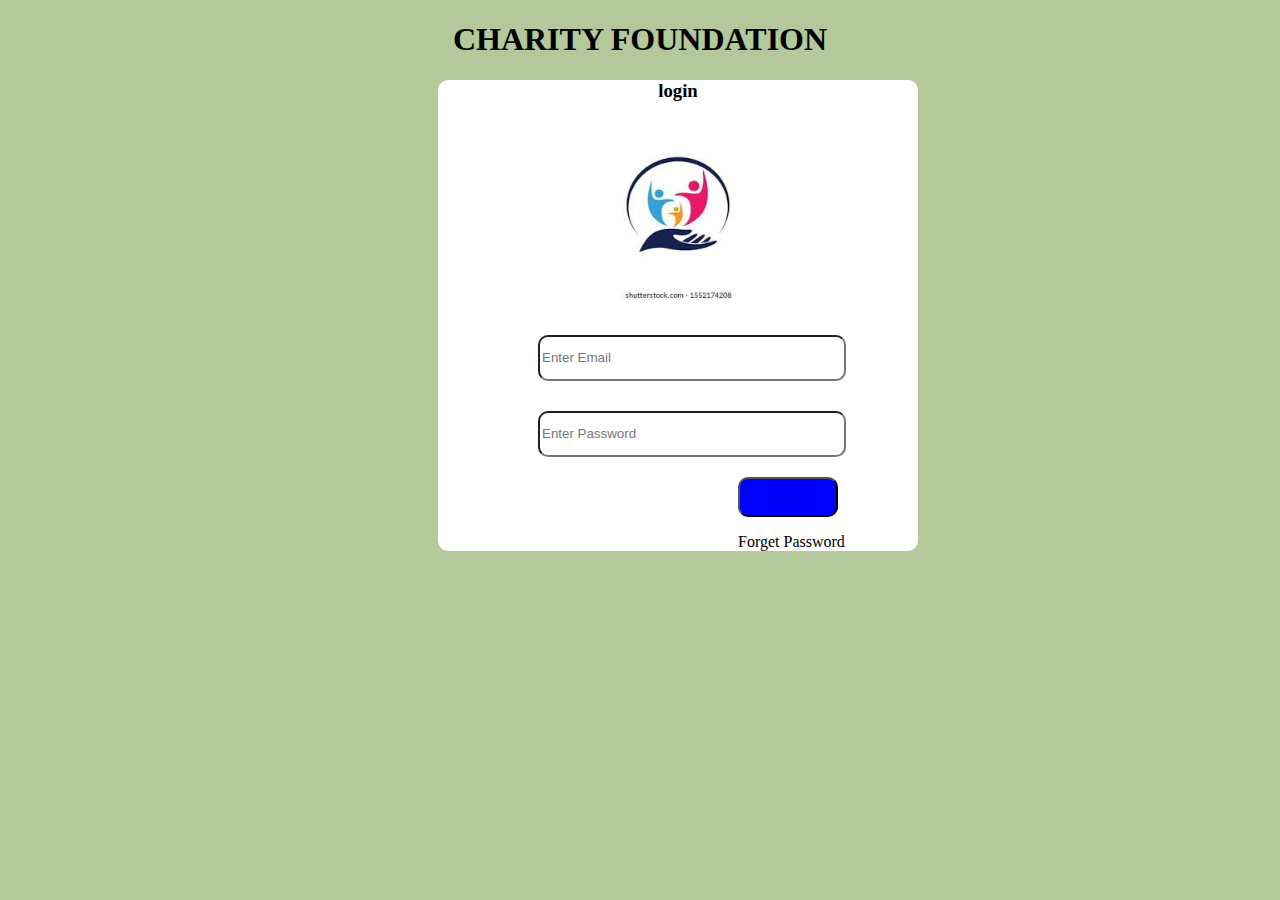
<file: index.html>
<!DOCTYPE html>
<html lang="en">
<head>
    <meta charset="UTF-8">
    <meta http-equiv="X-UA-Compatible" content="IE=edge">
    <meta name="viewport" content="width=device-width, initial-scale=1.0"> 
    <title>Document</title>
    <link rel="stylesheet" href="style.css">
</head>
<body>
<h1 class="header">CHARITY FOUNDATION</h1>

<div class="box"> 
    <h3>login</h3>
    <img src="icon.jpg" alt="">
    <form > 
        <input type="email" placeholder="Enter Email" required>
        
        <input type="password" placeholder="Enter Password" required>
    
    
        <button type="submit"> <a href="login.html">Login</a> </button>
        <p class="hello">Forget Password </p>
    </form>

</div>




</body>
</html>
</file>
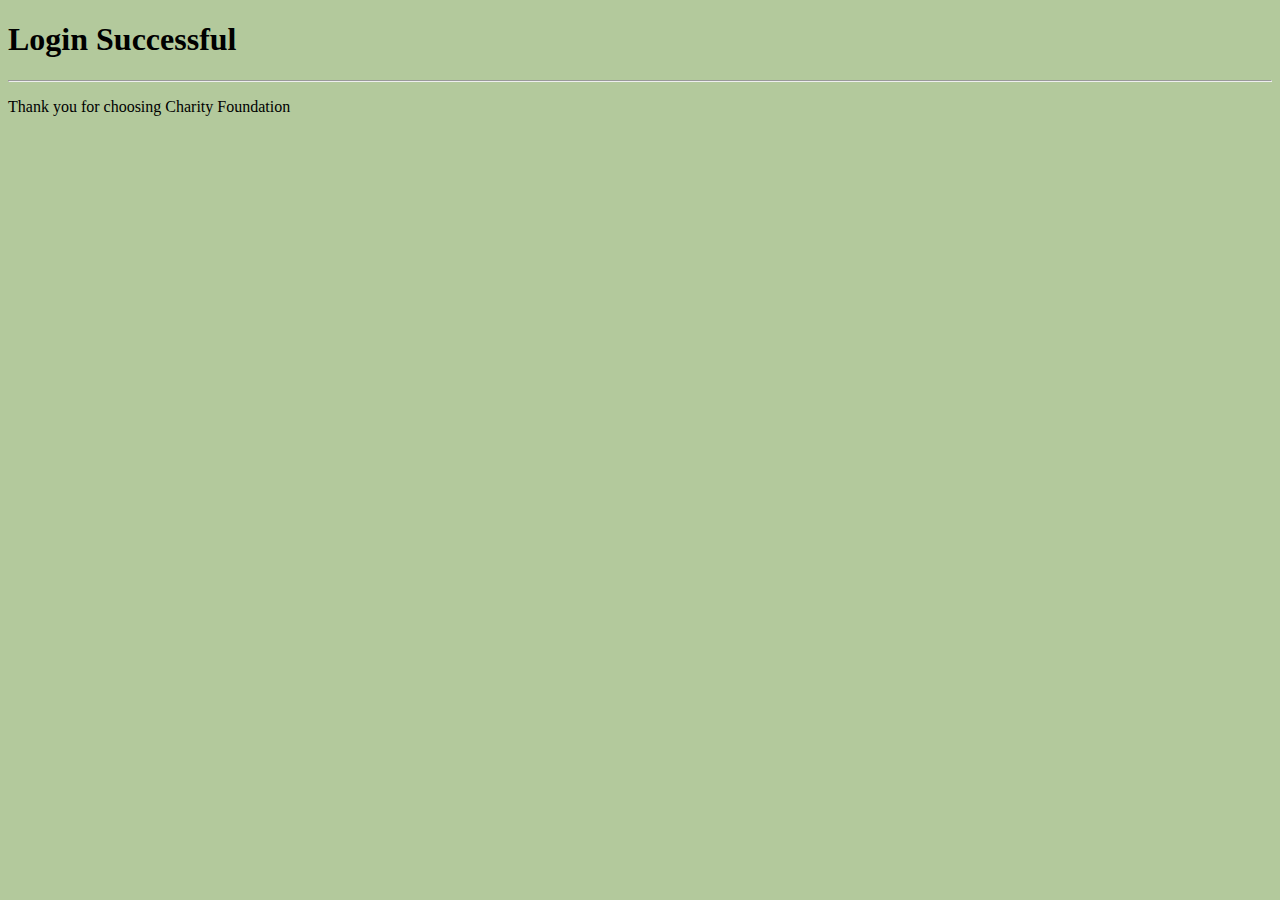
<file: login.html>
<!DOCTYPE html>
<html lang="en">
<head>
    <meta charset="UTF-8">
    <meta http-equiv="X-UA-Compatible" content="IE=edge">
    <meta name="viewport" content="width=device-width, initial-scale=1.0">
    <title>Login</title>
    <link rel="stylesheet" href="style.css">
</head>
<body>
    <h1>Login Successful</h1>
    <hr>
    <p>Thank you for choosing Charity Foundation</p>
</body>
</html>
</file>
<file: style.css>
body{
    background-color:#B3C99C;
    
}
img{
    height: 180px;
    width: 180px;
    border-radius: 50px;
    margin-left: 150px;
}
input{
    display: block;
    margin-top: 30px;
    border-radius: 10px;
    width: 300px;
    height: 40px;
    margin-left: 100px;

}
.box{
    background-color: white;
    width: 480px;
    margin-left: 430px;
    border-radius: 10px;


    
}
button{
    width:100px ;
    height: 40px;
    margin-top:20px ;
    border-radius: 10px;
    background-color:blue;
    margin-left: 300px;


}
.header{
    text-align: center;
}
h3{
    text-align: center;
}
.hello{
margin-left: 300px;

}
.a{
    color:black;
}
</file>
